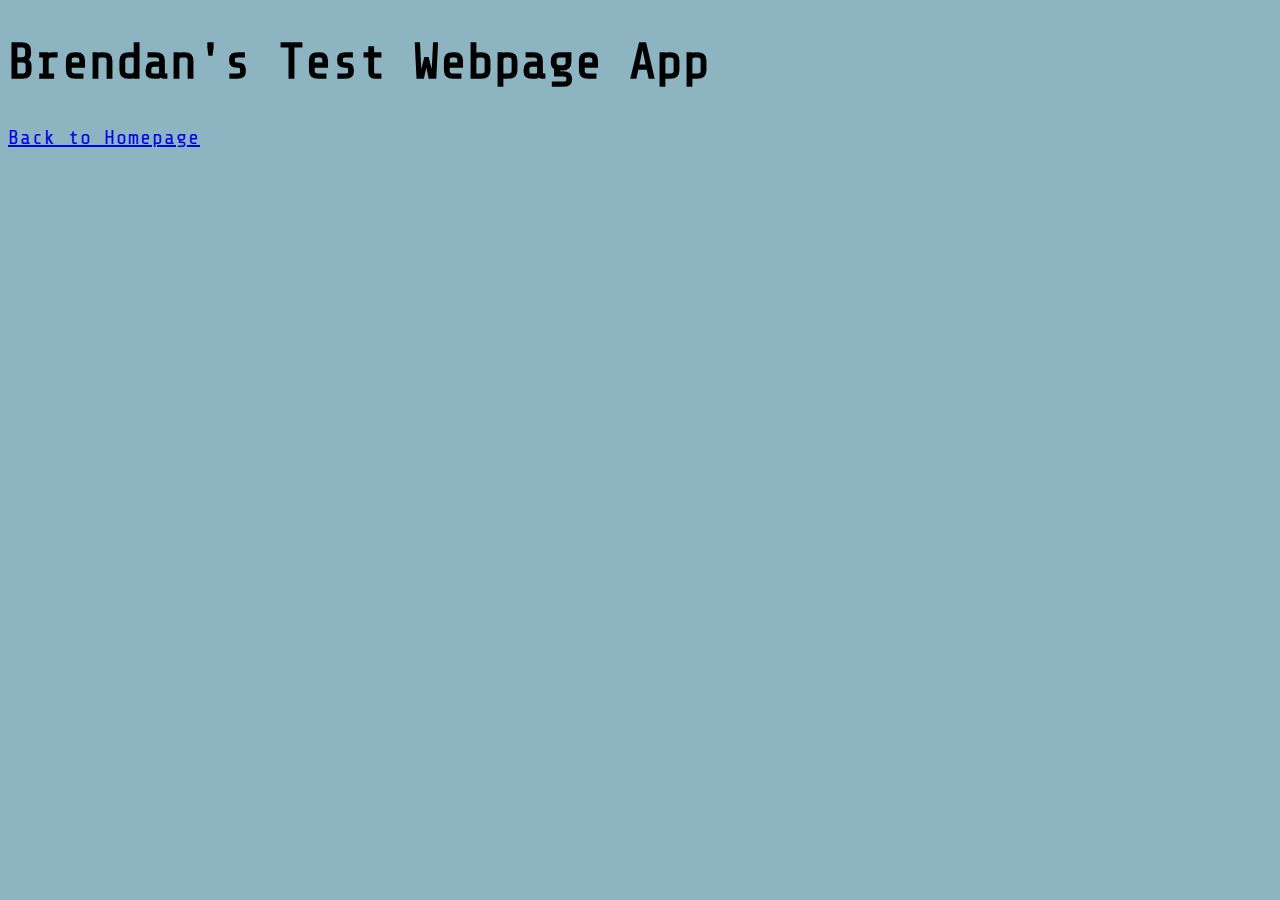
<file: src/TestPage.html>
<!DOCTYPE html>
<html lang="en">

<head>
  <meta charset="UTF-8">
  <meta name="viewport" content="width=device-width, initial-scale=1.0">
  <link rel="stylesheet" href="styles/styles.css">
  <title>Brendan's Test Webpage App</title>

    <link rel="preconnect" href="https://fonts.googleapis.com">
    <link rel="preconnect" href="https://fonts.gstatic.com" crossorigin>
    <link href="https://fonts.googleapis.com/css2?family=Share+Tech+Mono&display=swap" rel="stylesheet">
</head>

<body>
  <main>
    <h1>Brendan's Test Webpage App</h1>
  </main>

  <p>
      <a href="/index.html">Back to Homepage</a>  
    </p>
</body>

</html>
</file>
<file: src/styles/styles.css>
/* Setting the details for the font
TODO: play with weight and style params */
.share-tech-mono-regular {
  font-family: "Share Tech Mono", monospace;
  font-weight: 400;
  font-style: normal;
}

/* set the bgcolor of the main pain - want light grey*/
html {
  font-size: 25px;
  font-family: 'Share Tech Mono', monospace;
  background: rgb(141, 181, 193);
}

.bodystyle{
  margin: 2% 2% 2% 2%;
  padding: 2% 2%;
  background-color: rgb(165, 180, 181);
  box-sizing: border-box;

  border-top-left-radius: 1rem;
  border-top-right-radius: 1rem;
  border-bottom-right-radius: 1rem;
  border-bottom-left-radius: 1rem;

  box-shadow: 0 40px 80px 0 rgba(0, 0, 0, 1), 0 60px 200px 0 rgba(1, 0, 0, 0.5);
}

.logo-header img {
  float: left;
  height: max(8vh,8vw);
  width: auto;;
  background: rgb(165, 180, 181);
}

.logo-header h1 {
  position: relative;
  font-size: 60px;
  text-align: center;
  margin: 0;
  padding: 0 0;
  color: #156082;
  text-shadow: 3px 3px 1px black;
}

.logo-header h2 {
  font-size: 32px;
  text-align: center;
}

/* -- ANIMATION START --
CSS animation adapted from tutorial at:
https://www.smashingmagazine.com/2024/04/infinite-scrolling-logos-html-css/ */


.marquee {

  /* variables to control the animation */

  --marquee-item-width: min(25vh, 25vw);
  --marquee-item-height: min(25vh, 25vw);
  --marquee-duration: 60s;

  /* This offset is used in the timing delays 
   and therefore ultimately controls the image spacing. */
  --marquee-item-offset: calc(var(--marquee-item-width) * 5.5); 

  display: flex;
  block-size: var(--marquee-item-height);
  margin-block: 5%;
  margin-left: 5%;
  margin-right: 5%;
  position: relative;
  overflow-x: hidden;
  mask-image: linear-gradient(
    to right,
    hsl(0 0% 0% / 0),
    hsl(0 0% 0% / 1) 20%,
    hsl(0 0% 0% / 1) 80%,
    hsl(0 0% 0% / 0)
  );
}

.marquee__item {
  
  position: absolute;
  inset-inline-start: var(--marquee-item-offset);
  
  animation: go linear var(--marquee-duration) var(--marquee-delay, 0s) infinite;

  width: var(--marquee-item-width);
  aspect-ratio: 1 / 1;
  
  border-top-right-radius: 1rem;
  border-bottom-right-radius: 1rem;
  border-bottom-left-radius: 1rem;
}

.marquee__item:nth-of-type(1) {
  --marquee-delay: calc(var(--marquee-duration) * 0.16667 * 1 * -1);
}

.marquee__item:nth-of-type(2) {
  --marquee-delay: calc(var(--marquee-duration) * 0.16667 * 2 * -1);
}

.marquee__item:nth-of-type(3) {
  --marquee-delay: calc(var(--marquee-duration) * 0.16667 * 3 * -1);
}

.marquee__item:nth-of-type(4) {
  --marquee-delay: calc(var(--marquee-duration) * 0.16667 * 4 * -1);
}

.marquee__item:nth-of-type(5) {
  --marquee-delay: calc(var(--marquee-duration) * 0.16667 * 5 * -1);
}

.marquee__item:nth-of-type(6) {
  --marquee-delay: calc(var(--marquee-duration) * 0.16667 * 6 * -1);
}

@keyframes go {
  to {
    inset-inline-start: calc(var(--marquee-item-width) * -1);
  }
}

/* ANTIMATION END */

p, li {
  color: rgb(32, 32, 32);
  font-size: 20px;
  line-height: 1.5;
  letter-spacing: 1px;
}
</file>
